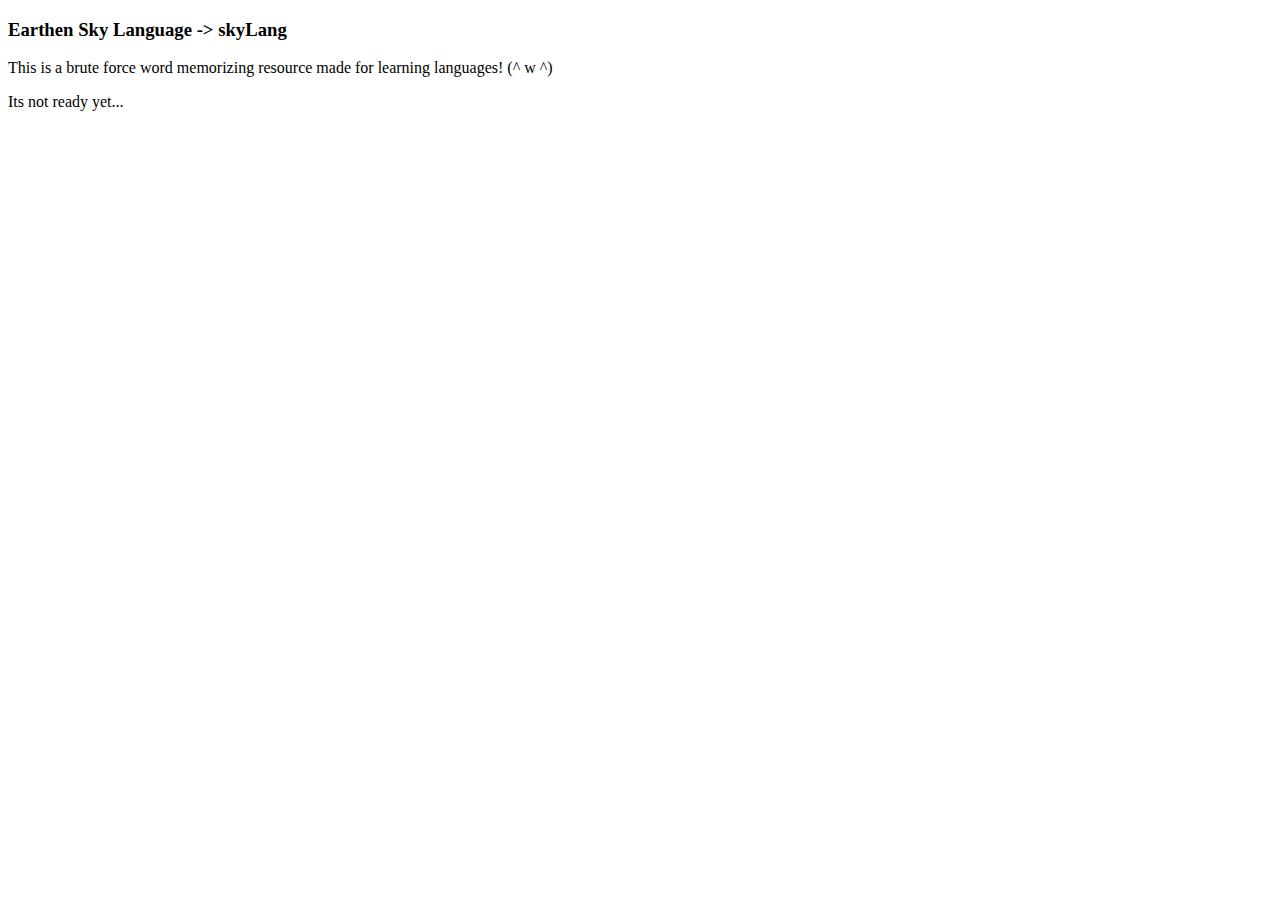
<file: html/index.html>
<!DOCTYPE html>

<html>
  <head>
    <title>skyLang</title>
  </head>

  <body>
    <h3>Earthen Sky Language -> skyLang</h3>
    <p>This is a brute force word memorizing resource made for learning languages! (^ w ^)</p>

    <p>Its not ready yet...</p>
  </body>

</html>
</file>
